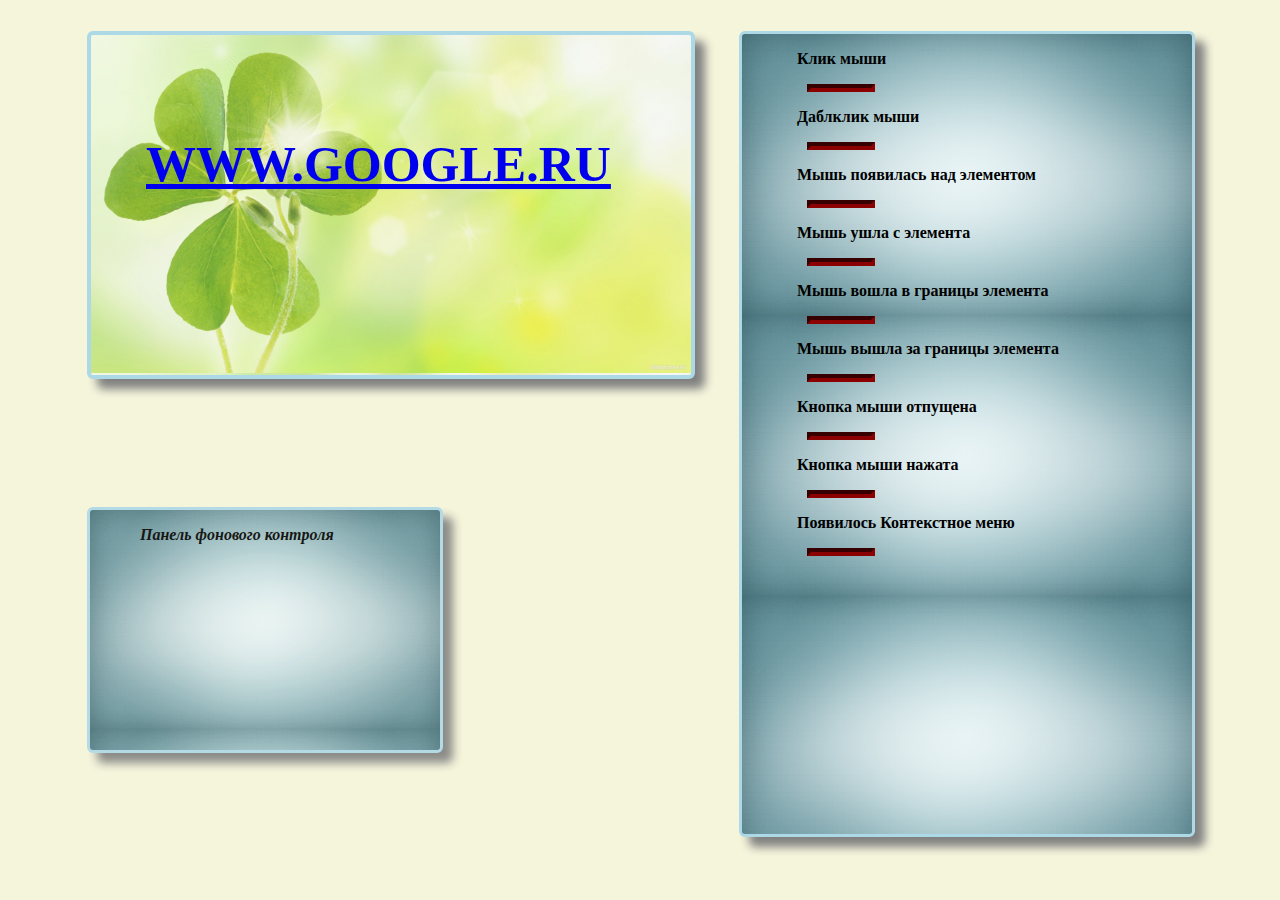
<file: HTML_Lessons/Lesson_7/7_Edward_Burlakov.html>
<!DOCTYPE html>
<html lang="en">
<head>
    <meta charset="UTF-8">
    <title>Lesson_7_Edward Burlakov</title>
    <style type="text/css">

    .div_A {
        margin: 20px;
        height: 240px;
        width: 500px;
        border: 4px  lightblue solid;
        background: #c0e4ff;
        background-image: url(bg1.jpg);
        background-size: contain;
        padding: 50px;
        border-radius: 6px;
        box-shadow: 10px 10px  10px grey;
    }
    .div_A:hover {
        background-image: url(bg4.jpg);
        background-size: contain;
        box-shadow: 10px 10px  10px;
    }
    .div_B {
        margin: 20px;
        width:  400px;
        height: 800px;
        border: 3px  lightblue solid;
        background-color: #c0e4ff;
        background-image: url(bg4.jpg);
        background-size: contain;
        padding-left: 50px;
        border-radius: 6px;
        box-shadow: 10px 10px  10px grey;
    }
    .div_B:hover {
        box-shadow: 10px 10px  10px;
    }
    .div_C {
        margin: 20px;
        width:  300px;
        height: 240px;
        border: 3px  lightblue solid;
        background-color: #c0e4ff;
        background-image: url(bg4.jpg);
        background-size: contain;
        padding-left: 50px;

        border-radius: 6px;
        opacity: 0.9;
        box-shadow: 10px 10px  10px grey;
    }
    .div_C:hover {
        box-shadow: 10px 10px  10px;
    }
    .p1 {
        margin-left: 5px;
        font-weight: bold;
    }
    .p2 {
        border: 4px darkred;
        border-style: inset;
        margin-left: 15px;
        align-content: center;
        color: darkblue ;
        width: 50px;
        background: lightcyan;
        font-style: italic ;
        padding-left: 10px;

    }

    </style>
    <script>
        var $click2=0;
        var $dblclick2=0;
        var $mouseover2=0;
        var $mouseout2=0;
        var $mouseenter2=0;
        var $mouseleave2=0;
        var $mouseup2=0;
        var $mousedown2=0;
        var $contextmenu2=0;

        function my_click()
        {
            $click2++;
            ShowAll();
            document.getElementById('line11').innerHTML= $click2;
        }
        function my_dblclick()
        {
            $dblclick2++;
            ShowAll();
            document.getElementById('line12').innerHTML = $dblclick2;
        }
        function my_mouseover()
        {
            $mouseover2++;
            ShowAll();
            document.getElementById('line13').innerHTML = $mouseover2;
        }
        function my_mouseout()
        {
            $mouseout2++;
            ShowAll();
            document.getElementById('line14').innerHTML = $mouseout2;
        }
        function my_mouseenter()
        {
            $mouseenter2++;
            ShowAll();
            document.getElementById('line15').innerHTML = $mouseenter2;
        }
        function my_mouseleave()
        {
            $mouseleave2++;
            ShowAll();
            document.getElementById('line16').innerHTML = $mouseleave2;
        }
        function my_mouseup()
        {
            $mouseup2++;
            ShowAll();
            document.getElementById('line17').innerHTML = $mousedown2;
        }
        function my_mousedown()
        {
            $mousedown2++;
            ShowAll();
            document.getElementById('line18').innerHTML = $mouseup2;
        }
        function my_contextmenu($event)
        {
            $contextmenu2++;
            ShowAll();
            $event.preventDefault();
            document.getElementById('line19').innerHTML = $contextmenu2;
            alert('  ClientX:  ' + $event.clientX +
                    '  ClientY:  ' + $event.clientY + '\n' +
                    '  ScreenX:  ' + $event.screenX +
                    '  ScreenY:  ' + $event.screenY + '\n' +
                    '  altKey:   ' + $event.altKey + '\n' +
                    '  ctrlKey:  ' + $event.ctrlKey + '\n' +
                    '  shiftKey: ' + $event.shiftKey + '\n'
            );
        }
        function ShowAll()
        {
            document.getElementById('div3').innerHTML=
                    "click:      "    + $click2        + '<br>' +
                    "dblclick:   "    + $dblclick2     + '<br>' +
                    "mouseover:  "    + $mouseover2    + '<br>' +
                    "mouseout:   "    + $mouseout2     + '<br>' +
                    "mouseenter: "    + $mouseenter2   + '<br>' +
                    "mouseleave: "    + $mouseleave2   + '<br>' +
                    "mouseup:    "    + $mouseup2      + '<br>' +
                    "mousedown:  "    + $mousedown2    + '<br>' +
                    "contextmenu:"    + $contextmenu2  + '<br>' ;
        }

    </script>

</head>

<body style="margin-left: 5% ; background-color: beige;" oncontextmenu="my_contextmenu(event);">
<table>
        <tr>
                <td valign="top" height="200" >
                        <div id="div1" class="div_A"
                             onclick="my_click();"
                             ondblclick="my_dblclick();"
                             onmouseover="my_mouseover();"
                             onmouseout="my_mouseout();"
                             onmouseenter="my_mouseenter();"
                             onmouseleave="my_mouseleave();"
                             onmousedown="my_mousedown();"
                             onmouseup="my_mouseup();"
                        >
                           <p  class="p1" style="font-size: 50px">
                                <a href="http://www.google.ru" > WWW.GOOGLE.RU  </a>
                           </p>
                        </div>
                </td>
                <td rowspan="2" >
                    <div id="div2" class="div_B">
                            <p class="p1">Клик мыши</p>

                            <div id="line11" class="p2"> </div>

                            <p class="p1">Даблклик мыши </p>

                            <div id="line12" class="p2"> </div>

                            <p class="p1" >Мышь появилась над элементом </p>

                            <div><p id="line13" class="p2"></p></div>

                            <p class="p1" >Мышь ушла с элемента </p>

                            <div><p id="line14" class="p2"></p></div>

                            <p class="p1" >Мышь вошла в границы элемента</p>

                            <div><p id="line15" class="p2"></p></div>

                            <p class="p1" >Мышь вышла за границы элемента</p>

                            <div><p id="line16" class="p2"></p></div>

                            <p class="p1" >Кнопка мыши отпущена</p>

                            <div><p id="line17" class="p2"></p></div>

                            <p class="p1" >Кнопка мыши нажата</p>

                             <div><p id="line18" class="p2"></p></div>
                            <p class="p1" >Появилось Контекстное меню </p>

                            <div><p id="line19" class="p2"></p></div>
                        </div>
                </td>
        </tr>
        <tr>
              <td>
                        <div  class="div_C">
                            <p><b><i>Панель фонового контроля</i></b></p>
                            <div id="div3" >
                            </div>
                        </div>
              </td>
        </tr>
</table>
</body>
</html>
</file>
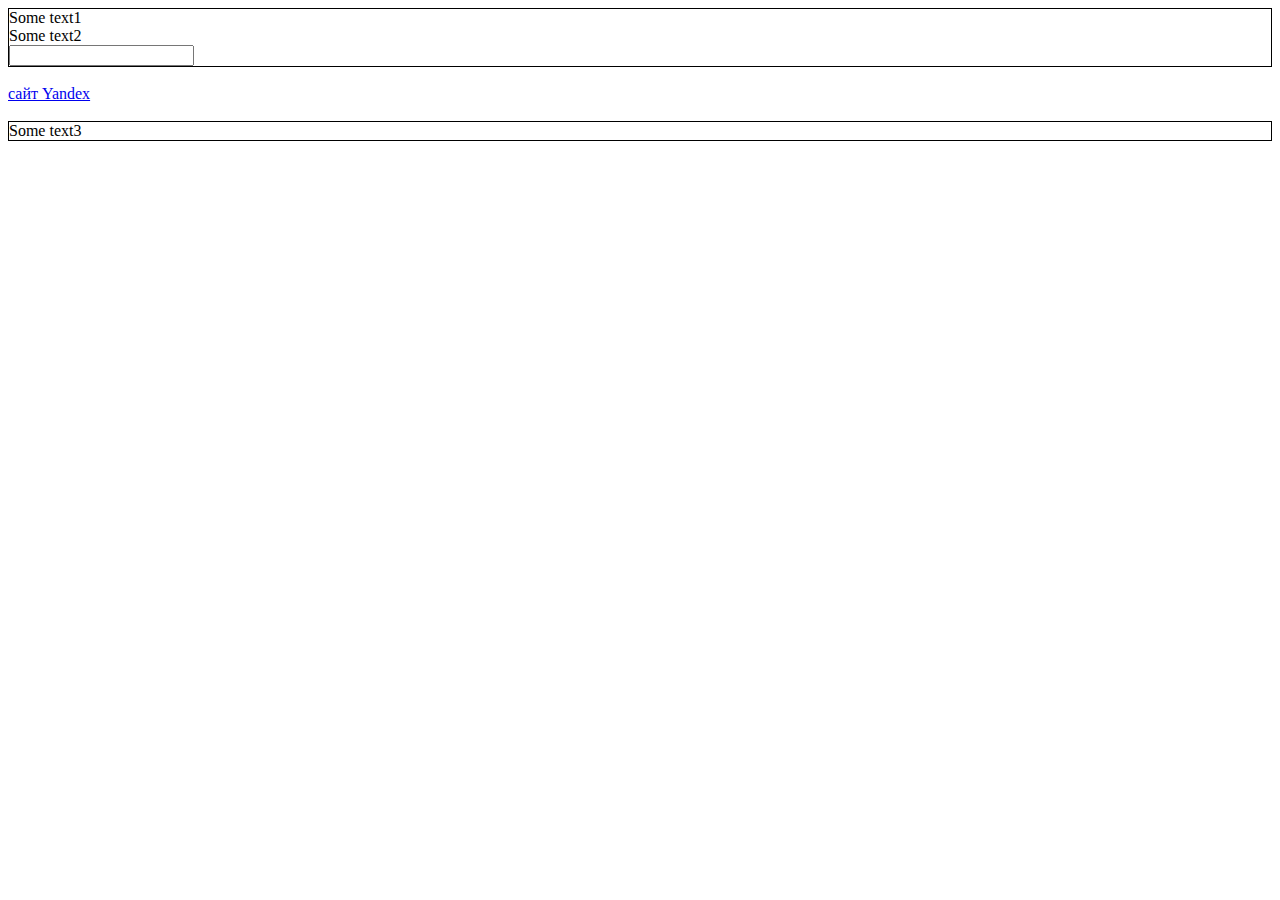
<file: HTML_Lessons/Lesson_7/lesson_7.html>
<!DOCTYPE html>
<html lang="en">
<head>
    <meta charset="UTF-8">
    <title>Lesson_7_Edward_Burlakov</title>
    <script>
        var $Click=0;
        var $dblClick=0;
        var $mouseover=0;
        var $mouseout=0;
        var $mouseenter=0;
        var $mouseleave=0;
        var $mouseup=0;
        var $mousedown=0;
        var $contextmenu=0;


        function any_click($event)   {
            alert('  ClientX:  ' + $event.clientX  +
                    '  ClientY:  ' + $event.clientY  + '\n' +
                    '  ScreenX:  ' + $event.screenX  +
                    '  ScreenY:  ' + $event.screenY  + '\n' +
                    '  altKey:   ' + $event.altKey   + '\n' +
                    '  ctrlKey:  ' + $event.ctrlKey  + '\n' +
                    '  shiftKey: ' + $event.shiftKey + '\n'
            );
        }
        function my_click($event)   {
                                    $Click++;
                                    ShowAll();
                                    alert('  ClientX:  ' + $event.clientX  +
                                          '  ClientY:  ' + $event.clientY  + '\n' +
                                          '  ScreenX:  ' + $event.screenX  +
                                          '  ScreenY:  ' + $event.screenY  + '\n' +
                                          '  altKey:   ' + $event.altKey   + '\n' +
                                          '  ctrlKey:  ' + $event.ctrlKey  + '\n' +
                                          '  shiftKey: ' + $event.shiftKey + '\n'
                                    );
        }

        function my_dblClick()   { $dblClick++;     ShowAll();}

        function my_mouseover()  { $mouseover++;    ShowAll();}

        function my_mouseout()   { $mouseout++;     ShowAll();}

        function my_mouseenter() { $mouseenter++;   ShowAll();}

        function my_mouseleave() { $mouseleave++;   ShowAll();}

        function my_mouseup() { $mouseup++;   ShowAll();}

        function my_mousedown() { $mousedown++;   ShowAll();}

        function my_noyandex($event) {  $event.preventDefault(); }

        function my_contextmenu($event)   {   $contextmenu++;
                                            ShowAll();
                                            $event.preventDefault();
                                          }

        function ShowAll()
        {
             document.getElementById('div2').innerHTML=
                "click:      "    + $Click        + '<br>' +
                "dblclick:   "    + $dblClick     + '<br>' +
                "mouseover:  "    + $mouseover    + '<br>' +
                "mouseout:   "    + $mouseout     + '<br>' +
                "mouseenter: "    + $mouseenter   + '<br>' +
                "mouseleave: "    + $mouseleave   + '<br>' +
                "mouseup:    "    + $mouseup      + '<br>' +
                "mousedown:  "    + $mousedown    + '<br>' +
                "contextmenu:"    + $contextmenu  + '<br>' ;
        }


    </script>

</head>
<body onclick="any_click(event);">

<div  id="div1" style = "border: 1px solid black;"
        onClick="my_click(event);"
        onDblClick="my_dblClick();"
        onMouseOver="my_mouseover();"
        onMouseOut="my_mouseout();"
        onMouseEnter="my_mouseenter();"
        onMouseLeave="my_mouseleave();"
        onContextMenu="my_contextmenu(event);"
        onMouseUp="my_mouseup();"
        onMouseDown="my_mousedown();" >

        Some text1 <br>
        Some text2 <br>
        <input id="input1"  type="text">
</div>
<br>
<a  href="http://yandex.ru" onclick=" my_noyandex(event);" > сайт Yandex </a>
<br>
<br>
<div id="div2" style="border: 1px solid black;">
        Some text3
        <br>
</div>

</body>
</html>
</file>
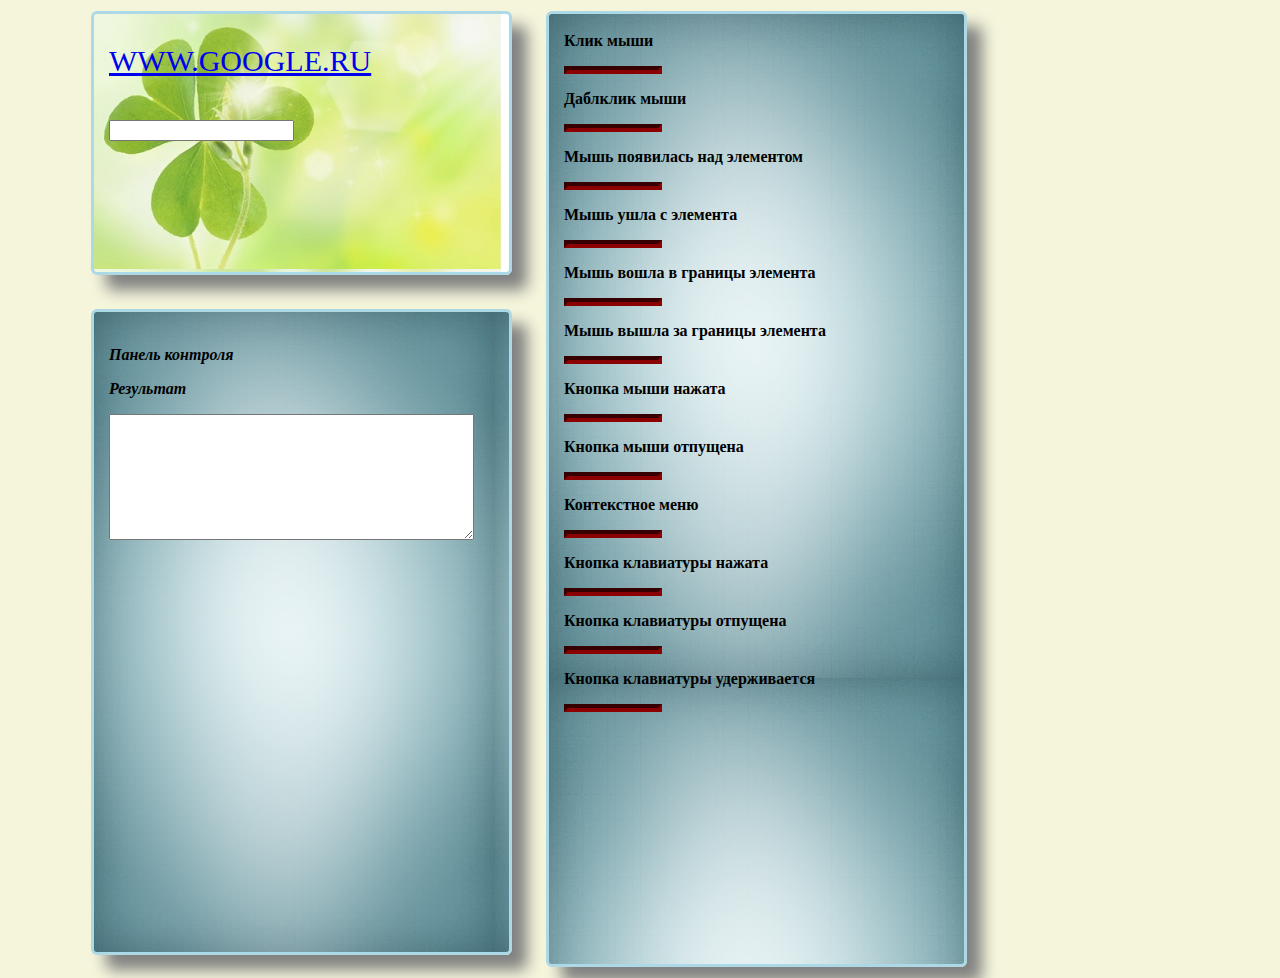
<file: HTML_Lessons/Lesson_8/Page_1.html>
<!DOCTYPE html>
<html lang="en">
<head>
    <meta charset="UTF-8">
    <title>Lesson_8_Edward_Burlakov_Page_1</title>
    <style type="text/css">
        @import url("style/MyStyle.css");
    </style>
    <script>
        var $click=0;
        var $dblclick=0;
        var $mouseover=0;
        var $mouseout=0;
        var $mouseenter=0;
        var $mouseleave=0;
        var $mouseup=0;
        var $mousedown=0;
        var $contextmenu=0;
        var $keydown=0;
        var $keyup=0;
        var $keypress=0;
        var $change=0;
        var $focus=0;
        var $blur=0;
        var $string1='';
        var $x=0;
        var $c=0;

        function ShowAll()
        {
            document.getElementById('div_panel').innerHTML=
                    "<hr color=red >" +
                    "click:      "    + $click        + '<br>' +
                    "dblclick:   "    + $dblclick     + '<br>' +
                    "mouseover:  "    + $mouseover    + '<br>' +
                    "mouseout:   "    + $mouseout     + '<br>' +
                    "mouseenter: "    + $mouseenter   + '<br>' +
                    "mouseleave: "    + $mouseleave   + '<br>' +
                    "mouseup:    "    + $mouseup      + '<br>' +
                    "mousedown:  "    + $mousedown    + '<br>' +
                    "contextmenu:"    + $contextmenu  + '<br>'
                    + "<hr  color= red >" +
                    "keydown:    "    + $keydown      + '<br>' +
                    "keyup:      "    + $keyup        + '<br>' +
                    "keypress:   "    + $keypress     + '<br>'
                    + "<hr  color=red >"  +
                    "change:     "    + $change       + '<br>' +
                    "focus:      "    + $focus        + '<br>' +
                    "blur:       "    + $blur         + '<br>' ;
        }
        function my_click()
        {
                    $click++;
                    ShowAll();
                    document.getElementById('line1').innerHTML= $click;
        }
        function my_dblclick()
        {
                    $dblclick++;
                    ShowAll();
                    document.getElementById('line2').innerHTML = $dblclick;
        }
        function my_mouseover()
        {
                    $mouseover++;
                    ShowAll();
                    document.getElementById('line3').innerHTML = $mouseover;
        }
        function my_mouseout()
        {
                    $mouseout++;
                    ShowAll();
                    document.getElementById('line4').innerHTML = $mouseout;
        }
        function my_mouseenter()
        {
                    $mouseenter++;
                    ShowAll();
                    document.getElementById('line5').innerHTML = $mouseenter;
        }
        function my_mouseleave()
        {
                    $mouseleave++;
                    ShowAll();
                    document.getElementById('line6').innerHTML = $mouseleave;
        }
        function my_mousedown()
        {
                    $mousedown++;
                    ShowAll();
                    document.getElementById('line7').innerHTML = $mousedown;
        }
        function my_mouseup()
        {
                    $mouseup++;
                    ShowAll();
                    document.getElementById('line8').innerHTML = $mouseup;
        }
        function my_contextmenu($event)
        {
                    $contextmenu++;
                    ShowAll();
                    $event.preventDefault();
                    document.getElementById('line9').innerHTML = $contextmenu;
                    alert   ('  ClientX:  ' + $event.clientX +
                            '  ClientY:  ' + $event.clientY + '\n' +
                            '  ScreenX:  ' + $event.screenX +
                            '  ScreenY:  ' + $event.screenY + '\n' +
                            '  altKey:   ' + $event.altKey + '\n' +
                            '  ctrlKey:  ' + $event.ctrlKey + '\n' +
                            '  shiftKey: ' + $event.shiftKey + '\n'
                    );
        }

        function my_key_down($event)   /* Обработчик события нажатия клавиши в поле INPUT  */
        {
            var  $x = ( $event.keyCode || $event.which );
            $keydown++;
            document.getElementById("line10").innerHTML  = $keydown ;/* Вывести счетчик нажатий в поле INPUT */
            if  ($x == '8')
            {
                $string1 = document.getElementById('my_result').innerHTML ;
                var $c = $string1.length;
                document.getElementById('my_result').innerHTML = $string1.substring(0 , $c - 1 );
            }
        }

        function my_key_up()
        {
            $keyup++;
            ShowAll();
            document.getElementById('line11').innerHTML = $keyup;
        }

        function   my_key_press($event)   /* Обработчик события полного нажатия клавиши в поле INPUT  */
        {
            var  $x = ( $event.keyCode || $event.which );
            var  $x_char = String.fromCharCode($x);
            $keypress++;
            document.getElementById('line12').innerHTML= $keypress ;/* Вывести счетчик полных нажатий в поле INPUT*/

            /* Заменить символ "а" на "А" .Вариант 1
/*            if  ($x_char == 'a')
            {
                $x_char= 'A';
            }*/

            /* Добавить символ в поле 'my_result'     */
            document.getElementById('my_result').innerHTML= document.getElementById('my_result').innerHTML + $x_char;

            /* Заменить символ "а" на "А"  Вариант2   */
            document.getElementById('my_result').innerHTML=document.getElementById('my_result').innerHTML.replace(/a/g,"A");
        }

        function my_change()
        {
                    $change++;
                    ShowAll();
        }
        function my_focus()
        {
                    $focus++;
                    ShowAll();
        }
        function my_blur()
        {
                    $blur++;
                    ShowAll();
        }
    </script>
</head>
<body  class=body  oncontextmenu="my_contextmenu(event);">

<table style = "margin-left:50px;">
        <tr>
                <td valign="top" >
                        <div class="div_base div_A"
                             onclick="my_click();"
                             ondblclick="my_dblclick();"
                             onmouseover="my_mouseover();"
                             onmouseout="my_mouseout();"
                             onmouseenter="my_mouseenter();"
                             onmouseleave="my_mouseleave();"
                             onmousedown="my_mousedown();"
                             onmouseup="my_mouseup();"
                             onkeydown="my_key_down(event);"
                             onkeyup="my_key_up();"
                             onkeypress="my_key_press(event);"
                        >
                              <div class="p1">
                                    <p>
                                        <a href="http://www.google.ru" > WWW.GOOGLE.RU  </a>
                                        <div>
                                             <input id="q" type=text  name="q"
                                                  onChange="my_change();"
                                                  onFocus="my_focus();"
                                                  onBlur="my_blur();"
                                             >
                                       </div>
                                       <br>
                                    </p>
                              </div>
                        </div>
                </td>
                <td rowspan="2" >
                        <div class="div_base div_C">
                                <br><b>Клик мыши</b>

                                <div><p id="line1" class="p2" ></p></div>

                                <b>Даблклик мыши </b>

                                <div><p id="line2" class="p2"></p></div>

                                <b>Мышь появилась над элементом </b>

                                <div><p id="line3" class="p2"></p></div>

                                <b>Мышь ушла с элемента </b>

                                <div><p id="line4" class="p2"></p></div>

                                <b>Мышь вошла в границы элемента</b>

                                <div><p id="line5" class="p2"></p></div>

                                <b>Мышь вышла за границы элемента</b>

                                <div><p id="line6" class="p2"></p></div>

                                <b>Кнопка мыши нажата</b>

                                <div><p id="line7" class="p2"></p></div>

                                <b>Кнопка мыши отпущена</b>

                                <div><p id="line8" class="p2"></p></div>

                                <b>Контекстное меню </b>

                                <div><p id="line9" class="p2"></p></div>

                                <b>Кнопка клавиатуры нажата</b>

                                <div><p id="line10" class="p2"></p></div>

                                <b>Кнопка  клавиатуры отпущена</b>

                                <div><p id="line11" class="p2"></p></div>

                                <b>Кнопка клавиатуры удерживается</b>

                                <div><p id="line12" class="p2"></p></div>
                        </div>
                </td>
        </tr>
        <tr>
              <td valign="top">
                        <div  class="div_base div_B" >
                                 <br>
                                 <p><b><i>Панель контроля</i></b></p>
                                 <div id="div_panel" ></div>
                                 <p><b><i>Результат</i></b></p>
                                 <div>
                                    <textarea  id="my_result" cols="43"  rows="8" onkeydown="return false" readonly ></textarea>
                                 </div>
                        </div>
              </td>
        </tr>
</table>
</body>
</html>
</file>
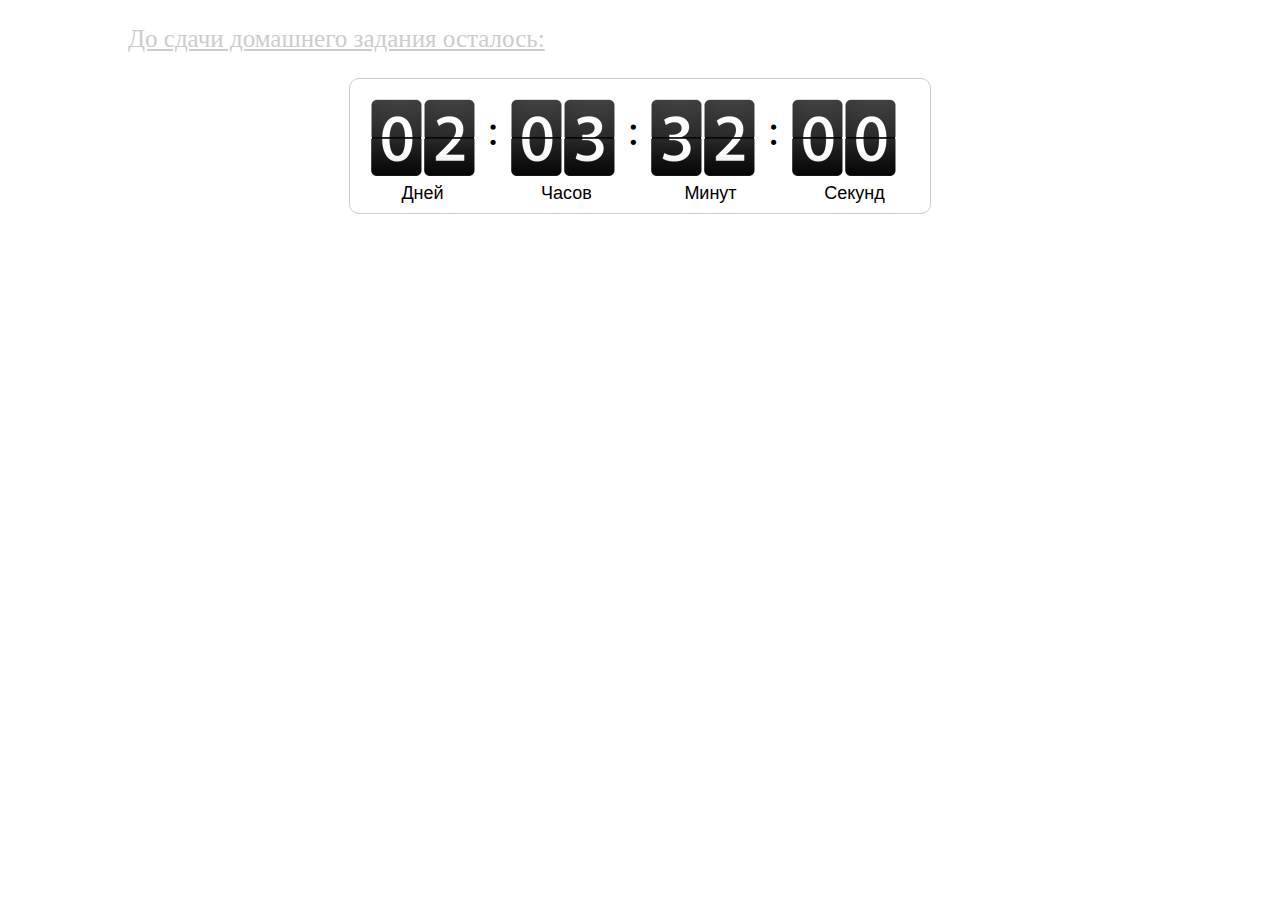
<file: HTML_Lessons/Lesson_9/countdown.html>
<!DOCTYPE html>
<html lang="en">
<head>
    <meta charset="UTF-8">
    <title>Главный счетчик</title>
    <style>
        @import url("style/countdown.css");
    </style>
    <script type="text/javascript" src="js/jquery.min_1_8_2.js"></script>
	<script type="text/javascript" src="js/jquery.countdown.js"></script>
    <script type="text/javascript">
        var cdate = "02:03:32:00";
        jQuery(function($){$("#ps_counter").countdown({image: "js/digits.png",startTime: cdate }); });
    </script>
</head>

<body>
<div class="titleoftimer">
    <p >До сдачи домашнего задания осталось:</p>
</div>
<div class="ps_countdown_wrap">
    <div id="ps_counter"></div>
        <div class="ps_counter_desc">
            <div>Дней</div>
            <div>Часов</div>
            <div>Минут</div>
            <div>Секунд</div>
    </div>

</div>


</body>
</html>
</file>
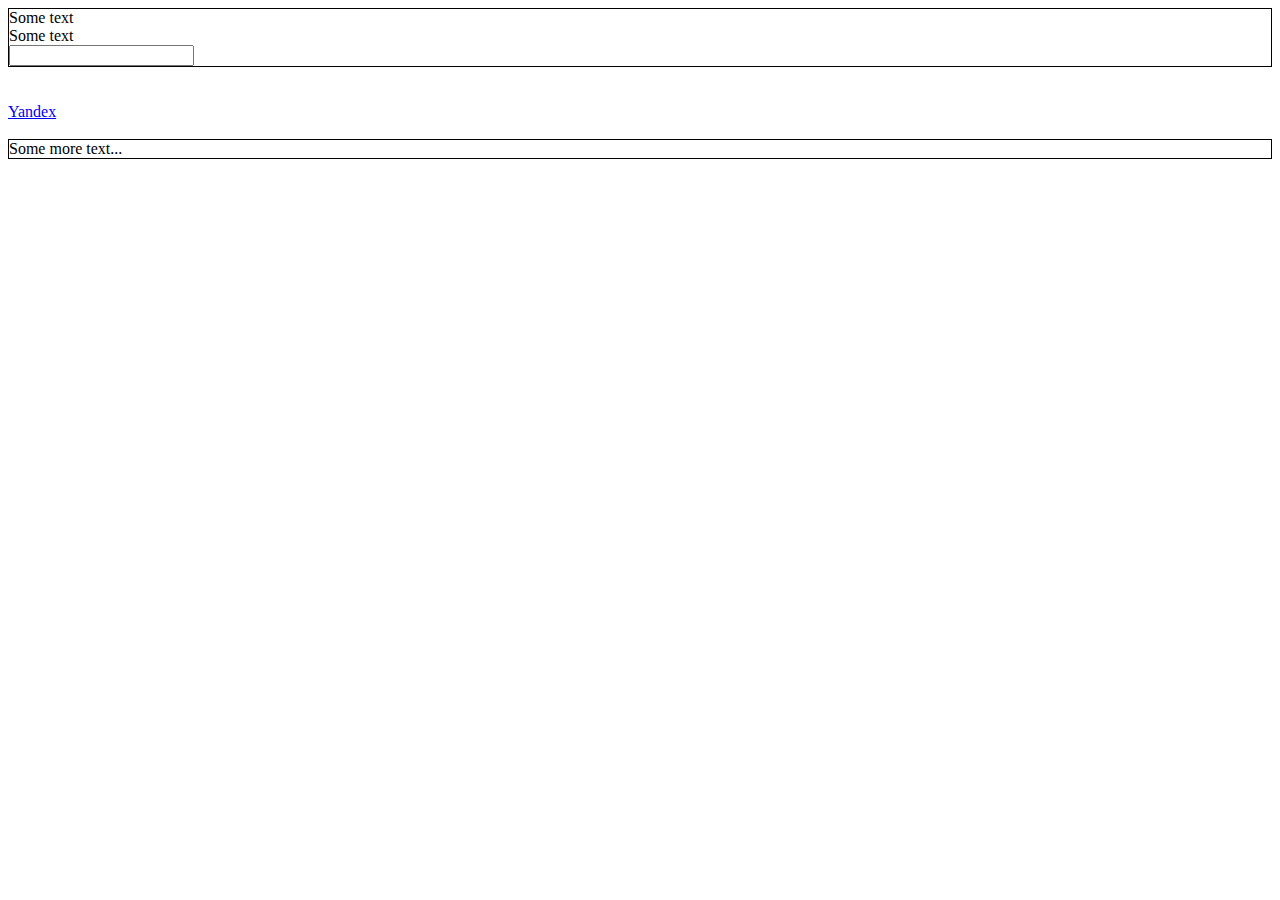
<file: HTML_Lessons/Lesson_9/File 9 lesson.html>
<!DOCTYPE html>
<html>
<head>
 <title>Lesson 9. by Maxim</title>
 <script>
   var $click=0;
   var $mouseover=0;
   var $mouseout=0;
   var $mouseenter=0;
   var $mouseleave=0;
   var $mousedown=0;
   var $mouseup=0;
   var $contextmenu=0;
   var $dblclick=0;
   var $keydown=0;
   var $keyup=0;
   var $keypress=0;
   var $change=0;
   var $focus=0;
   var $blur=0;
   var $rot=0;
   var $timer3;
   var $timer4;

   function ShowAll()
   {
    document.getElementById('div2').innerHTML='click: '+$click+'<br>'+
                                              'mouseover: '+$mouseover+'<br>'+
                                              'mouseout: '+$mouseout+'<br>'+
                                              'mouseenter: '+$mouseenter+'<br>'+
                                              'mouseleave: '+$mouseleave+'<br>'+
                                              'mousedown: '+$mousedown+'<br>'+
                                              'mouseup: '+$mouseup+'<br>'+
                                              'contextmenu: '+$contextmenu+'<br>'+
                                              'dblclick: '+$dblclick+'<br><hr>' +
                                              'keydown: '+$keydown+'<br>' +
                                              'keyup: '+$keyup+'<br>' +
                                              'keypress: '+$keypress+'<br><hr>' +
                                              'change: '+$change+'<br>' + 
                                              'focus: '+$focus+'<br>' + 
                                              'blur: '+$blur+'<br>';

   }

   function rotinp($pl)
   {
              $rot=$rot+$pl;
              document.getElementById('input1').style.transform="rotate("+$rot+"deg)";
   }
 
   function colinp() {
       document.getElementById('input1').style.backgroundColor = "red";
   }
  function my_click() {
                            $timer3=setInterval("rotinp(5);",1000);
                             $click++;
                             /*alert(
                                   'clientX=' + $event.clientX + ' clientY=' + $event.clientY + '\n' +
                                   'screenX=' + $event.screenX + ' screenY=' + $event.screenY + '\n' +                                     'altKey=' + $event.altKey + ' ctrlKey=' + $event.ctrlKey + 
                                   ' shiftKey=' + $event.shiftKey
                                  );*/

                             ShowAll();
                            }
  function my_mouseover() {$mouseover++;ShowAll();}
  function my_mouseout() {$mouseout++;ShowAll();}
  function my_mouseenter() {$mouseenter++;ShowAll();}
  function my_mouseleave() {$mouseleave++;ShowAll();}
  function my_mousedown() {$mousedown++;ShowAll();}
  function my_mouseup() {$mouseup++;ShowAll();}
  function my_keydown() {$keydown++;ShowAll();}
  function my_keyup() {$keyup++;ShowAll();}
  function my_change() {$change++;ShowAll();}

  function my_focus()
  {
   $timer4=setTimeout("colinp();",2000);
   $focus++;
   ShowAll();
  }

   function my_blur() {$blur++;ShowAll();}

  function my_keypress($event) 
  {
       clearTimeout($timer4);
       $keypress++;
       var x = ($event.keyCode || $event.which);
       var x_char = String.fromCharCode(x);
       ShowAll();
       if (
           (x_char=='a') ||
           (x_char=='A') ||
           (x_char=='b') ||
           (x_char=='B')
          )
       {
        $event.preventDefault();
       }
  }
  function my_contextmenu() {
                                   clearInterval($timer3);
                                   $contextmenu++;
                                   ShowAll();
                                   //$event.preventDefault();
                                  }
  function my_dblclick() {$dblclick++;ShowAll();}



 </script>
</head>
<body>
 <div id="div1" 
      style="border: 1px solid black;"
      onClick="my_click(event);"
      onMouseOver="my_mouseover();"
      onMouseOut="my_mouseout();"
      onMouseEnter="my_mouseenter();"
      onMouseleave="my_mouseleave();"
      onMouseDown="my_mousedown();"
      onMouseUp="my_mouseup();"
      onContextMenu="my_contextmenu(event);"
      onDblclick="my_dblclick();"              
      onKeyDown="my_keydown();"              
      onKeyUp="my_keyup();"              
      onKeyPress="my_keypress(event);"                             
 >
  Some text<br>
  Some text<br>
  <input id="input1" type=text onChange="my_change();"
                   onFocus="my_focus();"
                   onBlur="my_blur();">
 </div>
<br><br>

<a href="http://www.ya.ru" onClick="event.preventDefault();">Yandex</a>

<br><br>

<div id="div2" style="border: 1px solid black;">
 Some more text...
</div>

</body>
</html>
</file>
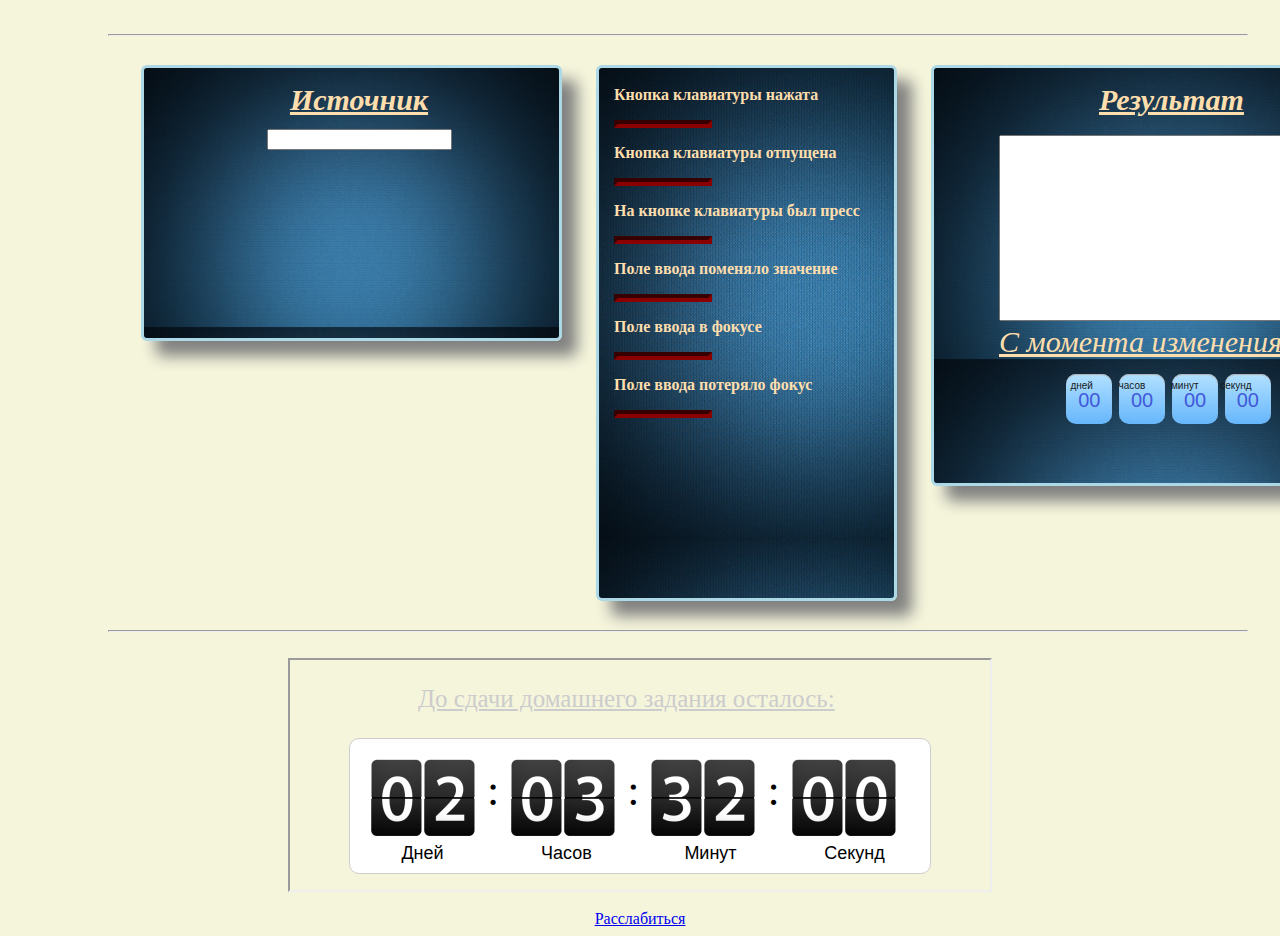
<file: HTML_Lessons/Lesson_9/main_page.html>
<!DOCTYPE html>
<html lang="en">
<head>
    <meta charset="UTF-8">
    <title>Lesson_9_Edward_Burlakov.Main_page111.html</title>
    <style>
        @import url("style/main_page.css");
        @import url("style/counter.css");
    </style>
    <script type="text/javascript" src="js/counter-up.js"></script>
    <script type="text/javascript" src="js/jquery.min_1_8_2.js"></script>
    <script>
        var $keydown1=0;
        var $keyup1=0;
        var $keypress1=0;
        var $onfocus1=0;
        var $onchange1=0;
        var $onblur1=0;
        var $string1=' ';
        var $c=0;
        var $timer1;
        var $timer2; /* Используется внутри функции getfrominputs_321() */

        //  Спрятать нижний фрейм со счетчиком
        function hide_iframe (x, y) {
            var ifr=document.getElementById('myiframe');
            ifr.height=y; ifr.width=x;
            document.getElementById("hide_link").innerHTML="";
            document.getElementById('input1').style.backgroundColor = "white";
        }
        function color_input() {
            document.getElementById('input1').style.backgroundColor = "red";
            document.getElementById('myiframe').style.backgroundColor = "red";
        }
        function   my_key_up1()
        {
            $keyup1++;
            document.getElementById('counter2').innerHTML= $keyup1 ;
        }
        function   my_key_down1($event)   /* Обработчик события нажатия клавиши в поле INPUT  */
        {
            var  $x = ( $event.keyCode || $event.which );
            $keydown1++;
            document.getElementById('counter1').innerHTML  = $keydown1 ;/* Вывести счетчик нажатий в поле INPUT */
            document.getElementById('input1').style.backgroundColor = "white";
            document.getElementById('myiframe').style.backgroundColor = "white";

            // Предупреждение о бездействии
            clearTimeout($timer1);
            $timer1=setTimeout("color_input();",5000);

            // Перезапустить счетчик последнего нажатия клавиши в строке ввода "Источник"
            getfrominputs_321();

            // Обработка нажатия клавиши "BACKSPACE"
            if  ($x == '8') {
                $string1 = document.getElementById('input1').value;
                var $c = $string1.length;
                document.getElementById('my_result1').innerHTML = $string1.substring(0, $c - 1);
            }
        }
        function   my_key_press1($event)   /* Обработчик события полного нажатия клавиши в поле INPUT  */
        {
            var  $x = ( $event.keyCode || $event.which );
            var  $x_char = String.fromCharCode($x);
            $keypress1++;
            document.getElementById('counter3').innerHTML= $keypress1 ;/* Вывести счетчик полных нажатий в поле INPUT*/

            if  ($x_char == 'a')
                {
                    $x_char= 'A';
                }
            /* Добавить символ в поле 'my_result'   */
            document.getElementById('my_result1').innerHTML= document.getElementById('my_result1').innerHTML + $x_char;
        }
        function   my_change1()
        {
            $onchange1++;
            document.getElementById('counter4').innerHTML= $onchange1;
        }
        function   my_focus1()
        {
            $onfocus1++;
            document.getElementById('counter5').innerHTML= $onfocus1 ;
        }
        function   my_blur1()
        {
            $onblur1++;
            document.getElementById('counter6').innerHTML= $onblur1 ;
        }
</script>
</head>
<body class="body">
    <br>
    <hr  class="hr">
    <br>
    <table style = "margin-left:100px;">
         <tr>
               <td valign="top">
                       <div class="div_base div_A"
                                      onkeyup   = "my_key_up1(); "
                                      onkeydown = "my_key_down1(event);"
                                      onkeypress= "my_key_press1(event);" >

                                 <div  class="p1"><b><i>Источник</i></b></div>
                                 <div class="p1">
                                              <label><input name="input1" id="input1" type=text align="center"
                                                       onChange=   "my_change1();"
                                                       onFocus=    "my_focus1();"
                                                       onBlur=     "my_blur1();"
                                              ></label>
                                 </div>
                       </div>
               </td>
               <td valign="top" >
                       <div class="div_base div_B">
                                 <br>
                                 <b>Кнопка клавиатуры нажата</b>

                                 <div><p id="counter1" class="p2"></p></div>

                                 <b>Кнопка  клавиатуры отпущена</b>

                                 <div><p id="counter2" class="p2"></p></div>

                                 <b>На кнопке клавиатуры был пресс</b>

                                 <div><p id="counter3" class="p2"></p></div>

                                 <b>Поле ввода поменяло значение</b>

                                 <div><p id="counter4" class="p2"></p></div>

                                 <b>Поле ввода в фокусе</b>

                                 <div><p id="counter5" class="p2"></p></div>

                                 <b>Поле ввода потеряло фокус</b>

                                 <div><p id="counter6" class="p2"></p></div>
                       </div>
               </td>
               <td valign="top" >
                       <div class="div_base div_C"  >
                                <div class="p1" style="margin-left: 100px;"><b><i>Результат</i></b></div>
                                <br>
                                <div>
                                    <textarea  name="my_result1" id="my_result1" cols="38"  rows="12" readonly  onkeydown = "return false">
                                    </textarea>
                                </div>
                                <div class="p1"><i>C момента  изменения поля :</i></div>
                                <div class="first-my timerhello timerhello_321 " >
                                   <div class="first-my-content">

                                       <p class="titles">
                                           <span class="dd">дней</span>
                                           <span class="hh">часов</span>
                                           <span class="mm">минут</span>
                                           <span class="ss">секунд</span>
                                       </p>
                                       <p class="result">
                                       <p class="result">
                                           <span class="result-day" style="color: rgb(65, 88, 217);">00</span>
                                           <span class="result-hour" style="color: rgb(65, 88, 217);">00</span>
                                           <span class="result-minute" style="color: rgb(65, 88, 217);">00</span>
                                           <span class="result-second" style="color: rgb(65, 88, 217);">00</span>
                                       </p>
                                       <div class="clearf"></div>
                                   </div>
                               </div>
                       </div>
               </td>
         </tr>
    </table>
    <br>
    <hr  class="hr" >
    <br>

    <div align="center">
    <iframe id="myiframe" src="countdown.html"  align="center" width="700" height="230"></iframe>
    <br>
    <br>
    <a id="hide_link" href="javascript:hide_iframe(0,0)">Расслабиться</a>
    </div>

</body>
</html>
</file>
